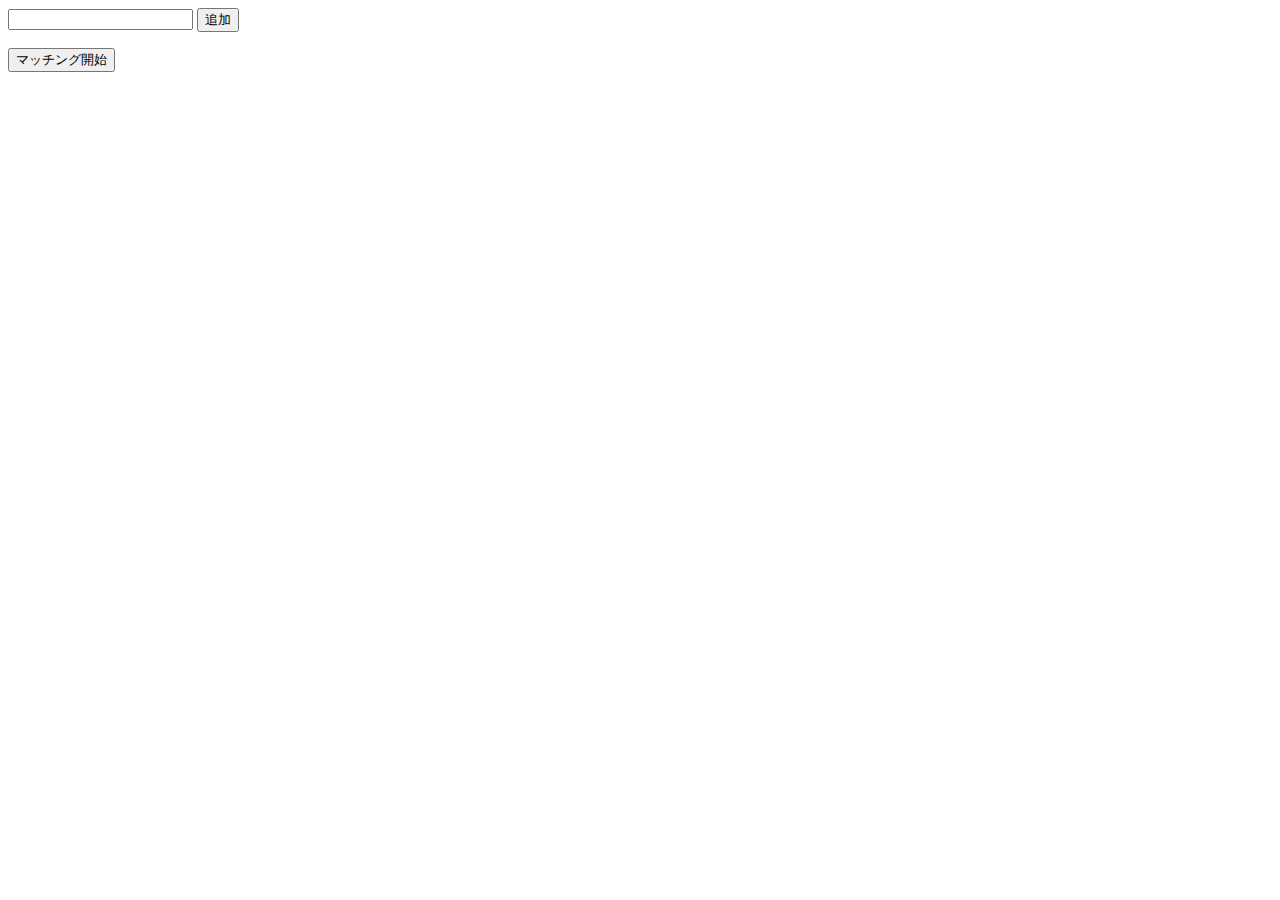
<file: index.html>
<!DOCTYPE html>
<html lang="ja">
    <head>
        <meta charset="utf-8">
        <title>2020-05-06</title>
        <link rel="stylesheet" href="css/styles.css">
    </head>
    <body>
        <section id="input">
            <form>
                <input type="text" id="name" autocomplete="off">
                <button>追加</button>
            </form>

            <ul id="list"></ul>

            <button id="start">マッチング開始</button>
        </section>

        <section id="output" class="disable">
            <ul id="game"></ul>
            <button id="next">次の対戦</button>
        </section>
        
        <script src="js/main.js"></script>
    </body>
</html>
</file>
<file: css/styles.css>
body{
    /* text-align: center;
    width:100%; */
    /* margin: 0,auto; */
}

section{
    /* width: 500px; */
    /* margin: 0,auto; */
    
}

.disable{
    display:none;
}

/* #list li{
    width: 200px;
    justify-content: space-between;
    text-align: right;
} */
</file>
